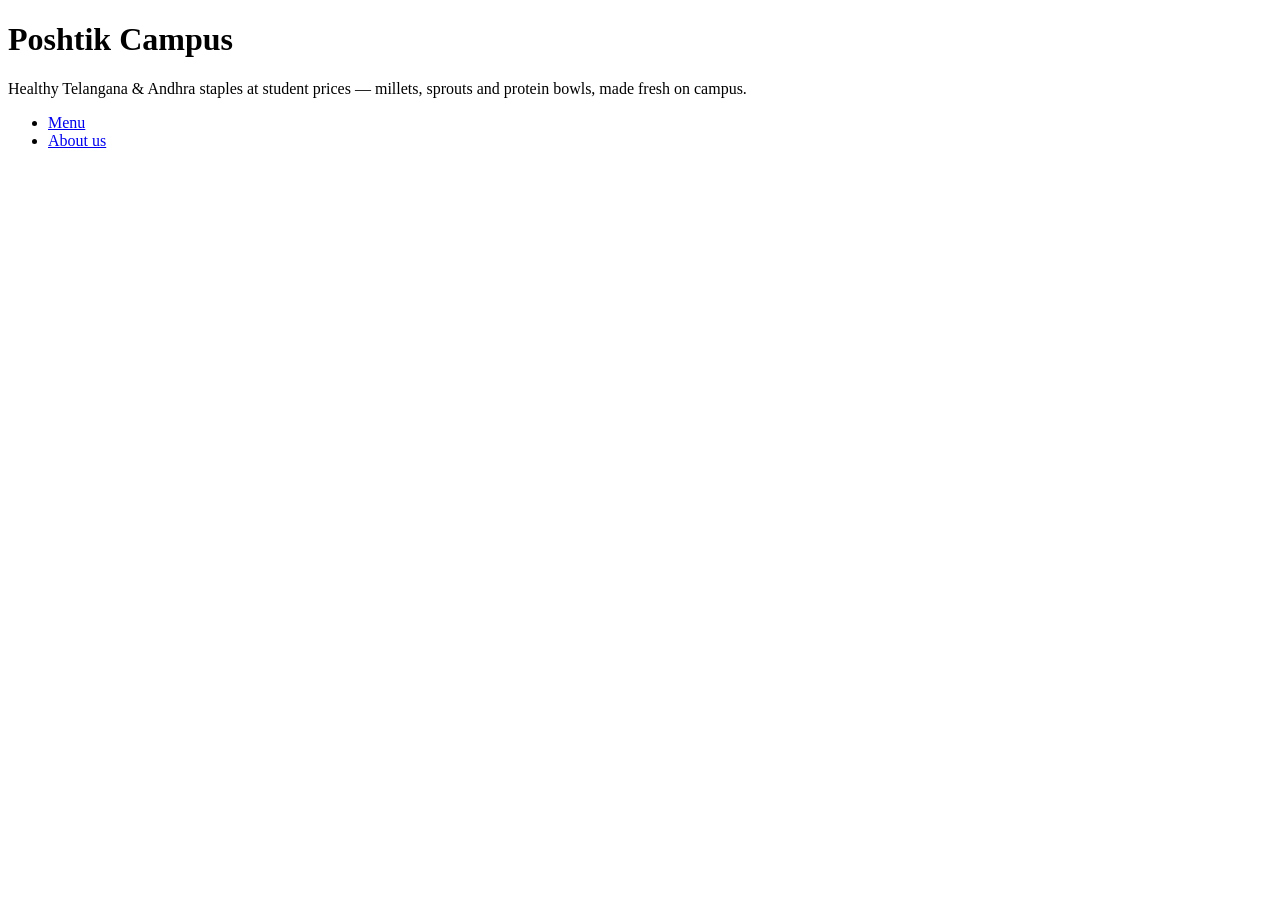
<file: index.html>
<!DOCTYPE html>
<html lang="en">
<head>
    <meta charset="UTF-8">
    <title>Poshtik Campus — Home</title>
</head>
<body>

    <h1>Poshtik Campus</h1>

    <p>Healthy Telangana & Andhra staples at student prices — millets, sprouts and protein bowls, made fresh on campus.</p>

    <ul>
        <li><a href="menu.html">Menu</a></li>
        <li><a href="about.html">About us</a></li>
    </ul>

</body>
</html>
</file>
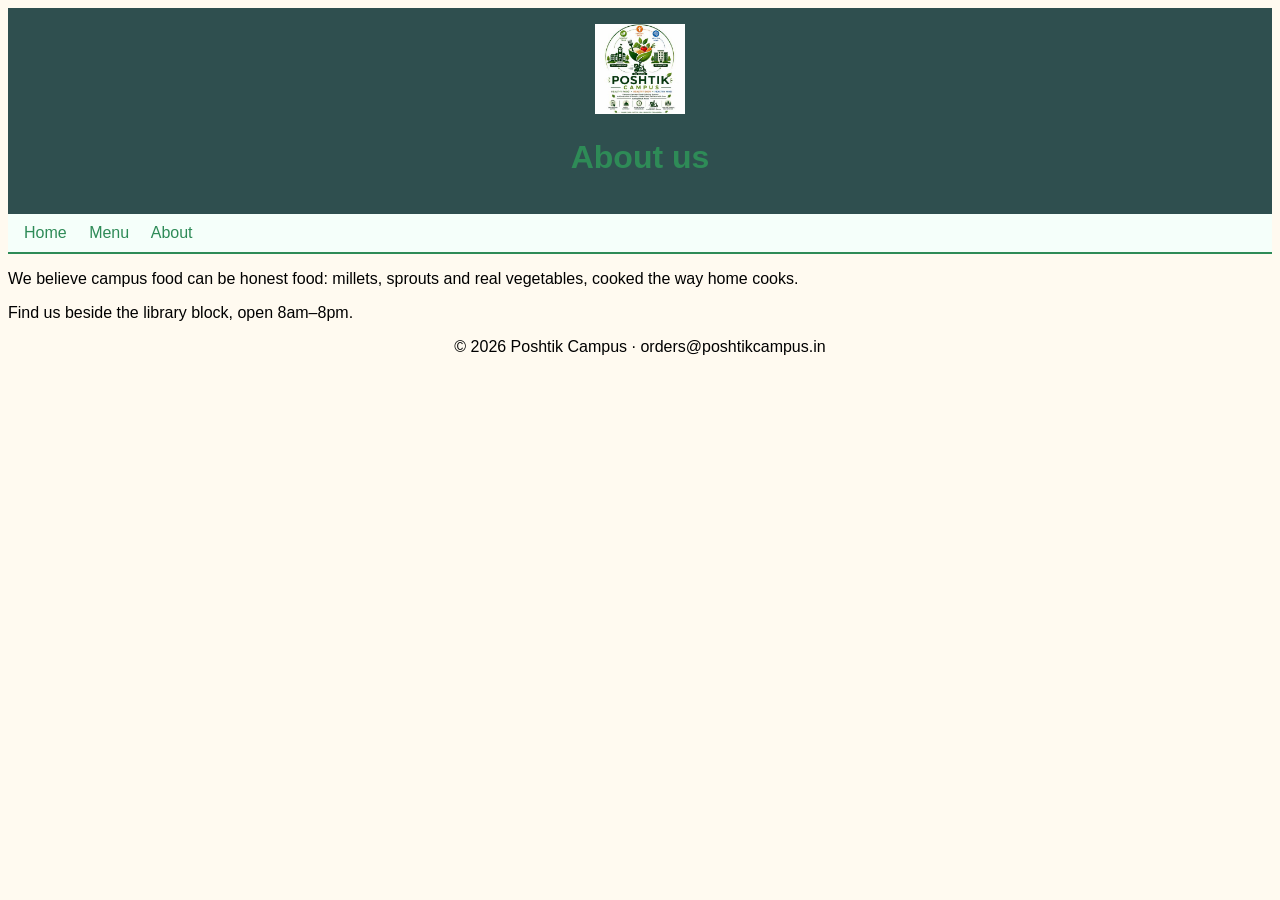
<file: about.html>
<!DOCTYPE html>
<html lang="en">
<head>
  <meta charset="UTF-8">
  <meta name="viewport" content="width=device-width, initial-scale=1.0">
  <title>Poshtik Campus — About</title>
  <link rel="stylesheet" href="style.css">
</head>

<body>

  <header id="page-header">
    <img src="images/poshtik-campus-logo.jpg" alt="Poshtik Campus logo" width="90">
    <h1>About us</h1>
  </header>

  <nav>
    <a href="index.html">Home</a>
    <a href="menu.html">Menu</a>
    <a href="about.html">About</a>
  </nav>

  <main>
    <p>We believe campus food can be honest food: millets, sprouts and real vegetables, cooked the way home cooks.</p>
    <p>Find us beside the library block, open 8am&ndash;8pm.</p>
  </main>

  <footer>
    <p>&copy; 2026 Poshtik Campus &middot; orders@poshtikcampus.in</p>
  </footer>

</body>
</html>
</file>
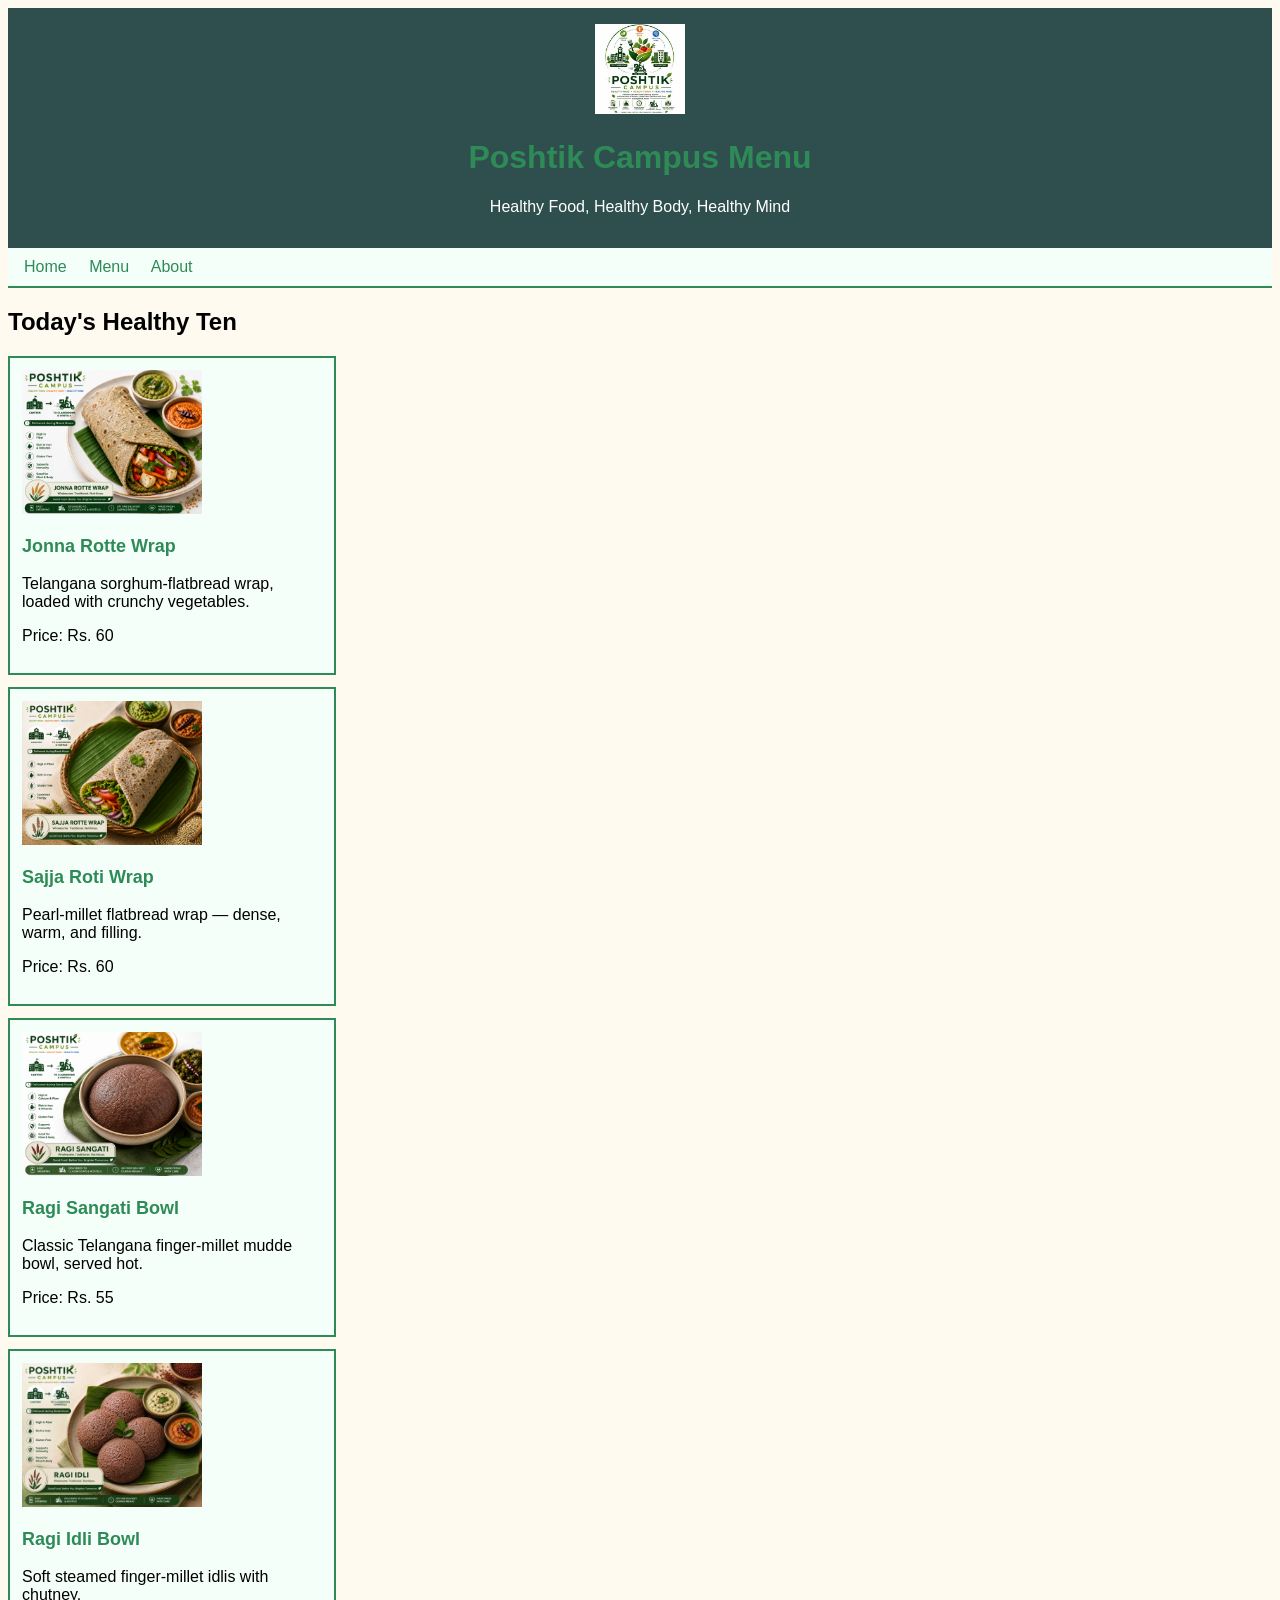
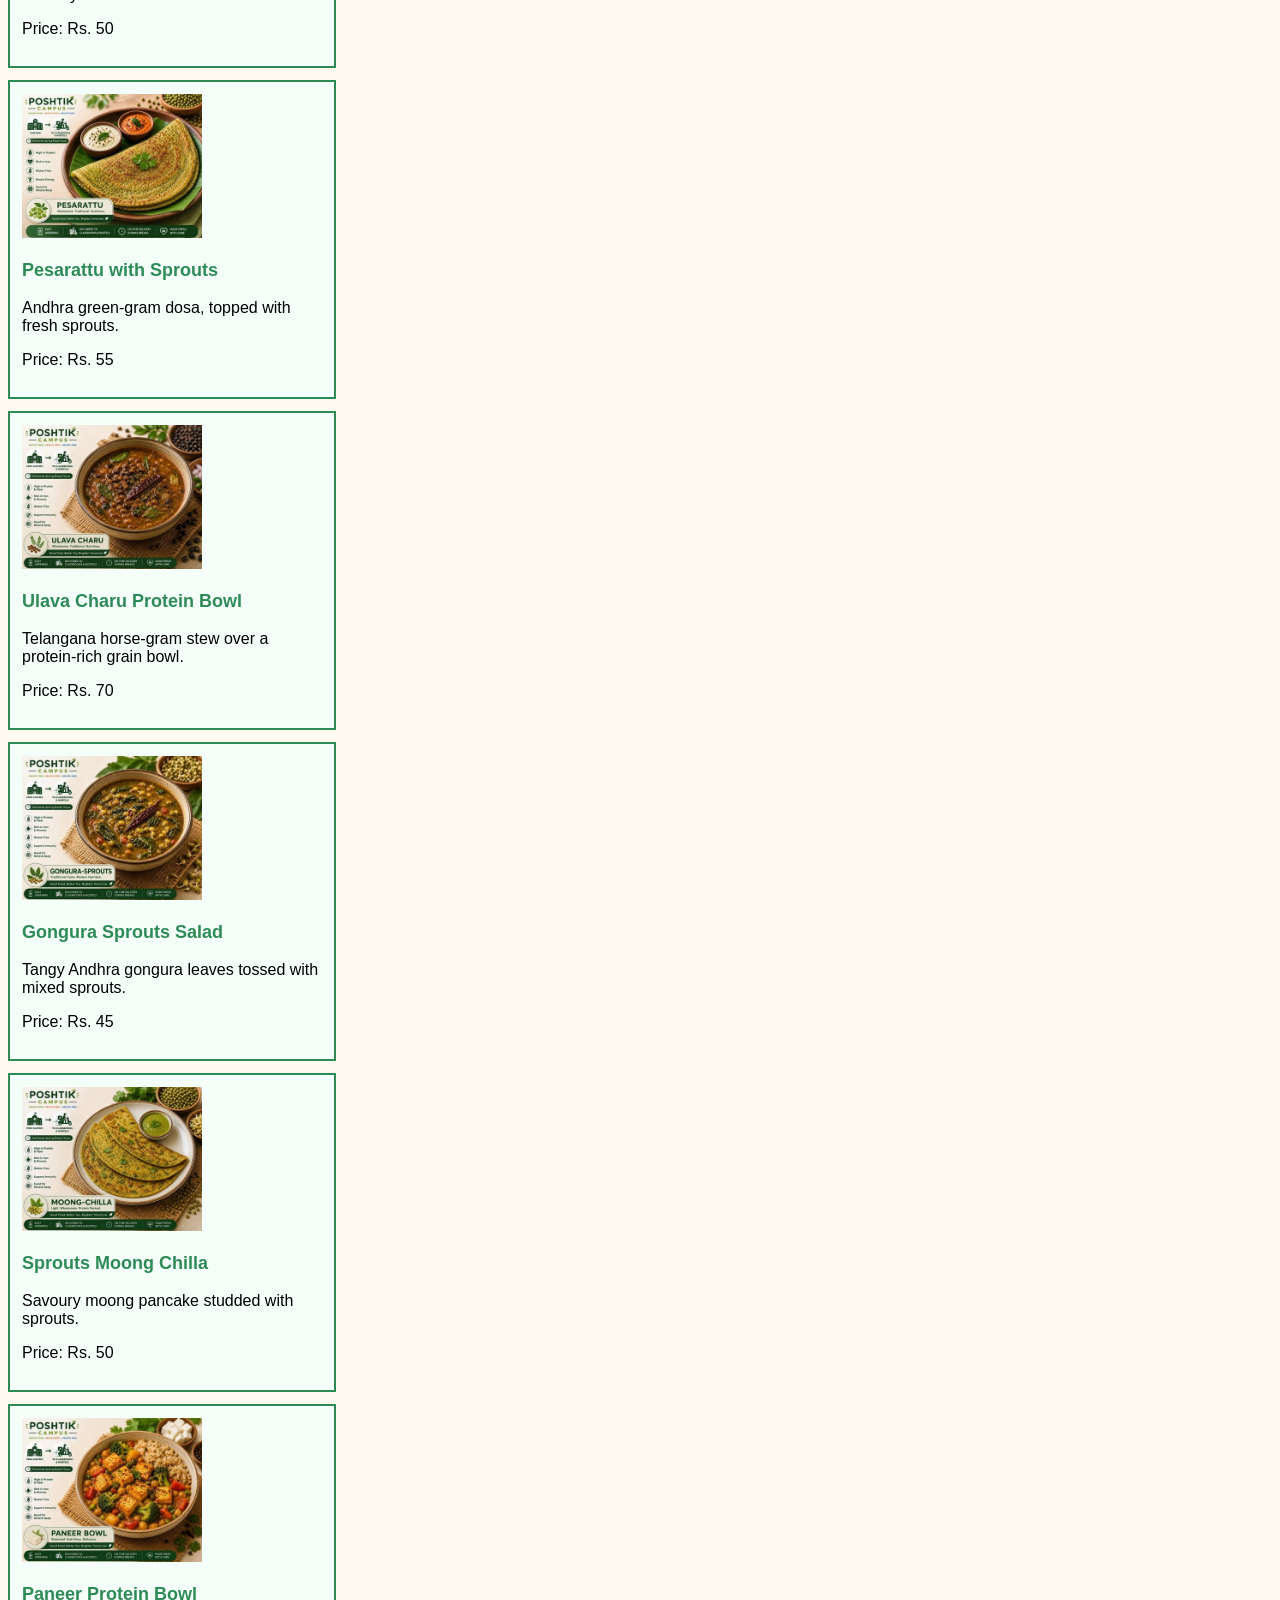
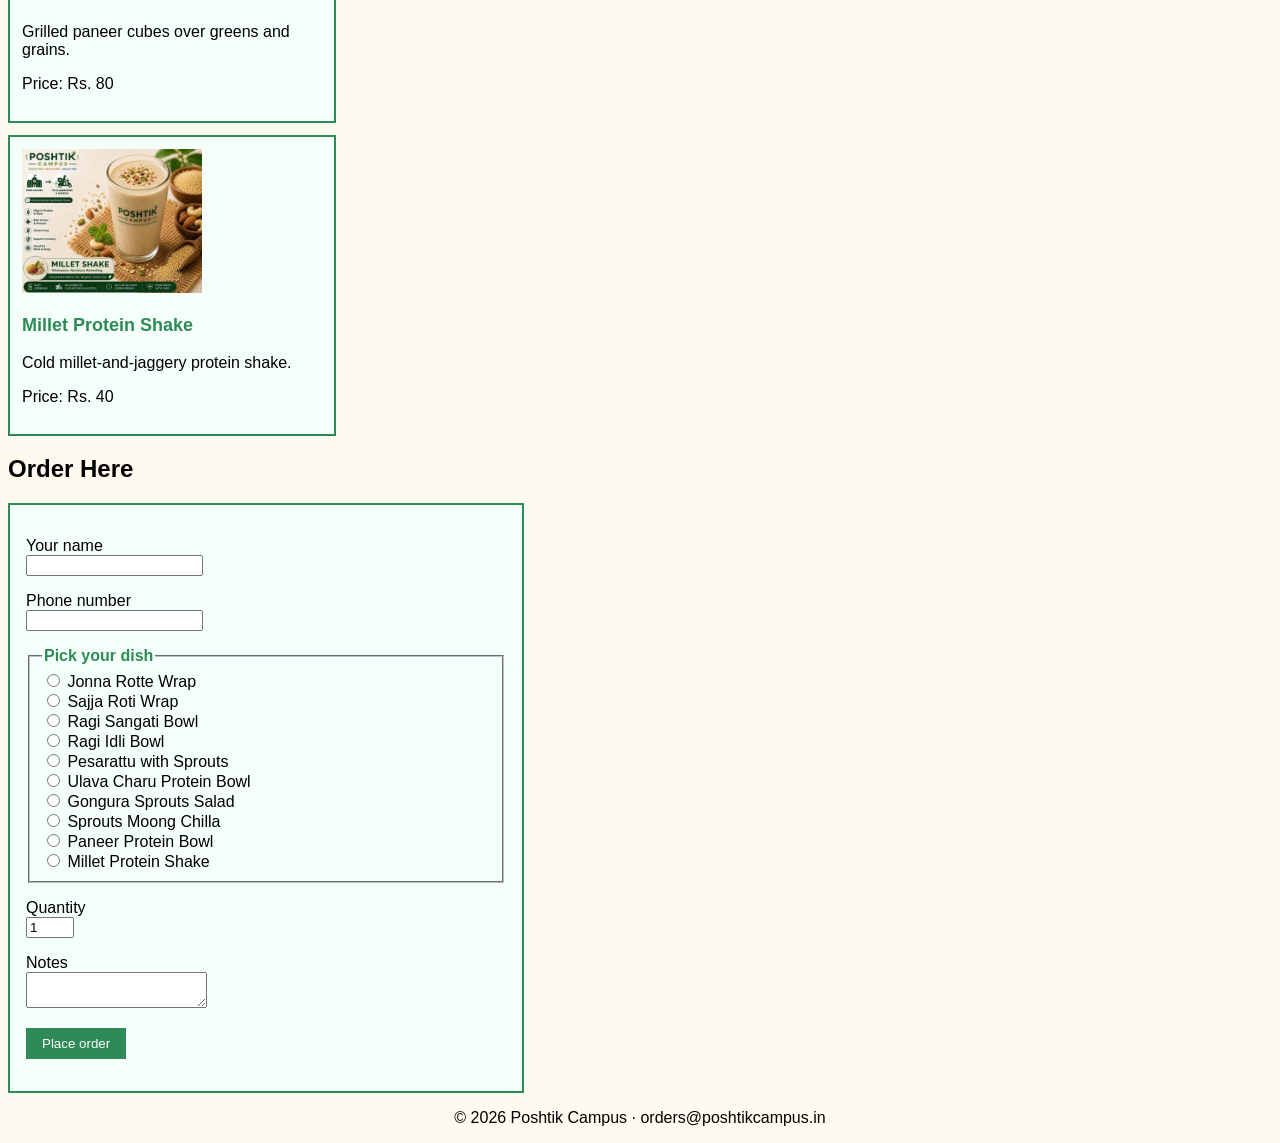
<file: menu.html>
<!DOCTYPE html>
<html lang="en">
<head>
  <meta charset="UTF-8">
  <meta name="viewport" content="width=device-width, initial-scale=1.0">
  <title>Poshtik Campus — Menu</title>
  <link rel="stylesheet" href="style.css">
</head>
<body>

  <header id="page-header">
    <img src="images/poshtik-campus-logo.jpg" alt="Poshtik Campus logo" width="90">
    <h1>Poshtik Campus Menu</h1>
    <p>Healthy Food, Healthy Body, Healthy Mind</p>
  </header>

  <nav>
    <a href="index.html">Home</a>
    <a href="menu.html">Menu</a>
    <a href="about.html">About</a>
  </nav>

  <main>
    <h2>Today's Healthy Ten</h2>

    <section id="dish-list"></section>

    <h2>Order Here</h2>

    <form id="order-form" novalidate>
      <p>
        <label for="cust-name">Your name</label><br>
        <input type="text" id="cust-name" name="cust-name">
      </p>

      <p>
        <label for="cust-phone">Phone number</label><br>
        <input type="tel" id="cust-phone" name="cust-phone">
      </p>

      <fieldset>
        <legend>Pick your dish</legend>

        <label><input type="radio" id="dish-0" name="dish" value="jonna-rotte-wrap"> Jonna Rotte Wrap</label><br>
        <label><input type="radio" id="dish-1" name="dish" value="sajja-roti-wrap"> Sajja Roti Wrap</label><br>
        <label><input type="radio" id="dish-2" name="dish" value="ragi-sangati-bowl"> Ragi Sangati Bowl</label><br>
        <label><input type="radio" id="dish-3" name="dish" value="ragi-idli-bowl"> Ragi Idli Bowl</label><br>
        <label><input type="radio" id="dish-4" name="dish" value="pesarattu-with-sprouts"> Pesarattu with Sprouts</label><br>
        <label><input type="radio" id="dish-5" name="dish" value="ulava-charu-protein-bowl"> Ulava Charu Protein Bowl</label><br>
        <label><input type="radio" id="dish-6" name="dish" value="gongura-sprouts-salad"> Gongura Sprouts Salad</label><br>
        <label><input type="radio" id="dish-7" name="dish" value="sprouts-moong-chilla"> Sprouts Moong Chilla</label><br>
        <label><input type="radio" id="dish-8" name="dish" value="paneer-protein-bowl"> Paneer Protein Bowl</label><br>
        <label><input type="radio" id="dish-9" name="dish" value="millet-protein-shake"> Millet Protein Shake</label>
      </fieldset>

      <p>
        <label for="qty">Quantity</label><br>
        <input type="number" id="qty" name="qty" min="1" max="10" value="1">
      </p>

      <p>
        <label for="notes">Notes</label><br>
        <textarea id="notes" name="notes"></textarea>
      </p>

      <p>
        <button type="submit">Place order</button>
      </p>
    </form>

    <p id="order-result"></p>
  </main>

  <footer>
    <p>&copy; 2026 Poshtik Campus &middot; orders@poshtikcampus.in</p>
  </footer>

  <script src="script.js"></script>
</body>
</html>
</file>
<file: style.css>
body
{
  font-family: 'Segoe UI', Arial, sans-serif;
  background-color: floralwhite;
  color: black;
}

#page-header
{
  background-color: darkslategray;
  color: white;
  padding: 16px;
  text-align: center;
}

h1, h3
{
  color: seagreen;
}

.dish
{
  width: 300px;
  background-color: mintcream;
  border: 2px solid seagreen;
  padding: 12px;
  margin: 12px 0;
}

.dish h3
{
  font-size: 18px;
  font-weight: 600;
}

nav a
{
  color: seagreen;
  text-decoration: none;
}

footer p
{
  text-align: center;
}

nav
{
  background-color: mintcream;
  padding: 10px 16px;
  border-bottom: 2px solid seagreen;
}

nav a
{
  margin-right: 18px;
}

form
{
  background-color: mintcream;
  border: 2px solid seagreen;
  padding: 16px;
  width: 480px;
}

legend
{
  color: seagreen;
  font-weight: 600;
}

button
{
  background-color: seagreen;
  color: white;
  border: none;
  padding: 8px 16px;
}

#order-result
{
  white-space: pre-line;
  border: 2px solid seagreen;
  padding: 10px;
  max-width: 480px;
}

#order-result:empty
{
  display: none;
}

#order-result.refused
{
  color: red;
  border-color: red;
}

@media (max-width: 600px)
{
  .dish
  {
    width: 100%;
  }

  form
  {
    width: 100%;
  }

  h1
  {
    font-size: 22px;
  }
}
</file>
